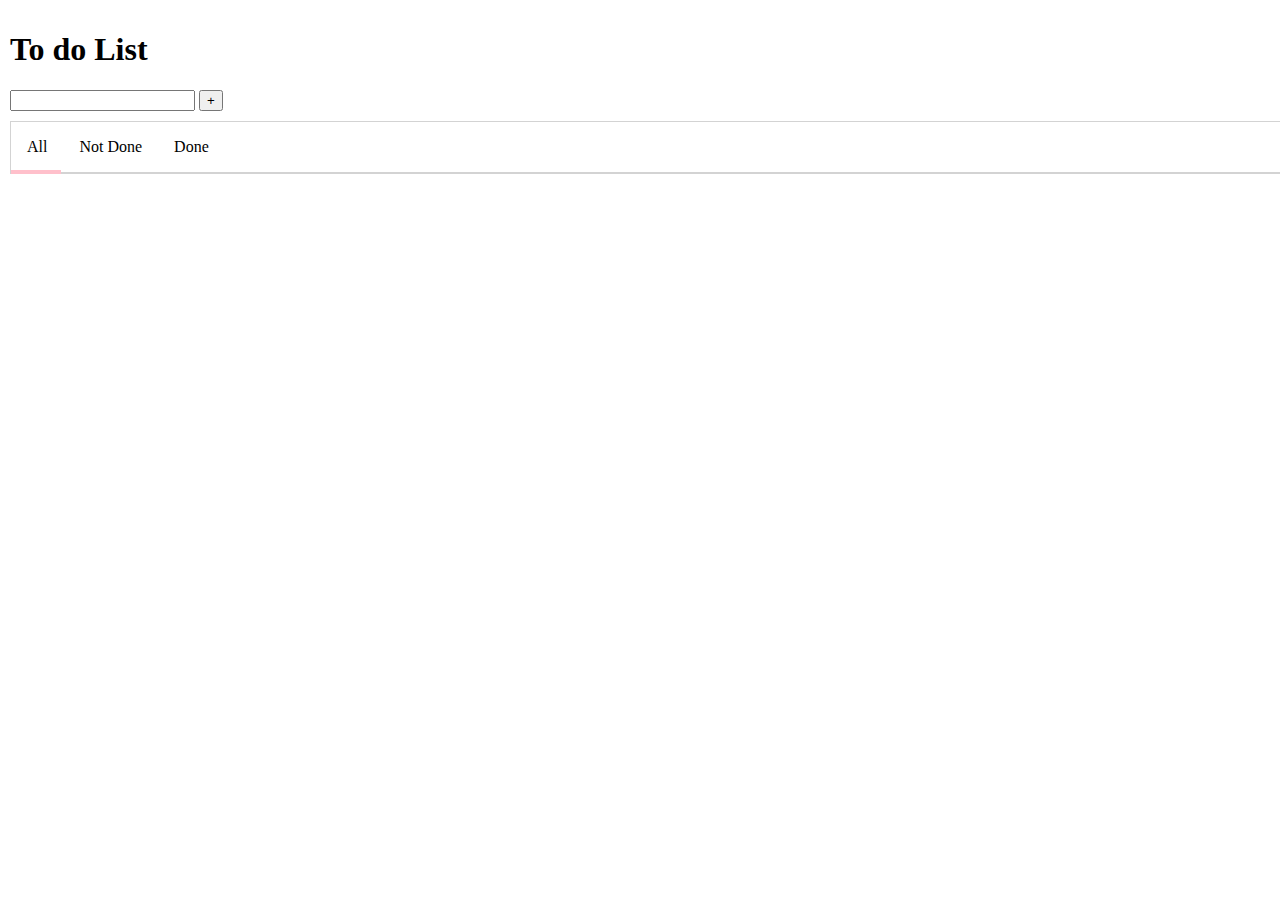
<file: study-project/2_toDo/index.html>
<!DOCTYPE html>
<html lang="en">
  <head>
    <meta charset="UTF-8" />
    <meta http-equiv="X-UA-Compatible" content="IE=edge" />
    <meta name="viewport" content="width=device-width, initial-scale=1.0" />
    <title>Document</title>
    <script
      src="https://cdn.jsdelivr.net/npm/bootstrap@5.3.0-alpha1/dist/js/bootstrap.min.js"
      integrity="sha384-mQ93GR66B00ZXjt0YO5KlohRA5SY2XofN4zfuZxLkoj1gXtW8ANNCe9d5Y3eG5eD"
      crossorigin="anonymous"
    ></script>
    <link rel="stylesheet" href="style.css" />
  </head>
  <body>
    <div class="container">
      <h1>To do List</h1>
      <section class="input-area">
        <input type="text" id="task-input" />
        <button id="add-button">+</button>
      </section>

      <section class="task-area">
        <div class="task-tabs">
          <div id="under-line"></div>
          <div id="all">All</div>
          <div id="onGoing">Not Done</div>
          <div id="done">Done</div>
        </div>
        <div id="task-board">
          <!-- <div class="task">
            <div>Go Home</div>
            <div>
              <button>Check</button>
              <button>Delete</button>
            </div>
          </div> -->
        </div>
      </section>
    </div>

    <script
      src="https://cdn.jsdelivr.net/npm/@popperjs/core@2.11.6/dist/umd/popper.min.js"
      integrity="sha384-oBqDVmMz9ATKxIep9tiCxS/Z9fNfEXiDAYTujMAeBAsjFuCZSmKbSSUnQlmh/jp3"
      crossorigin="anonymous"
    ></script>
    <script src="main.js"></script>
  </body>
</html>
</file>
<file: study-project/2_toDo/style.css>
body {
  margin: 0;
  background-image: url("image/images.jpeg");
  background-repeat: no-repeat;
  background-size: cover;
}

.container {
  background-color: white;
  min-height: 100vh;
  width: 1400px;
  margin: auto;
  box-shadow: rgba(0, 0, 0, 0.25) 0px 54px 55px,
    rgba(0, 0, 0, 0.12) 0px -12px 30px, rgba(0, 0, 0, 0.12) 0px 4px 6px,
    rgba(0, 0, 0, 0.17) 0px 12px 13px, rgba(0, 0, 0, 0.09) 0px -3px 5px;
  padding-left: 10px;
  padding-top: 10px;
}

.input-area {
  padding-bottom: 10px;
}

.task-area {
  border: 1px solid lightgray;
}

.task-tabs {
  display: flex;
  border-bottom: 1px solid lightgray;
  position: relative;
}

.task-tabs div {
  padding: 1em;
}

#under-line {
  height: 4px;
  background-color: pink;
  position: absolute;
  width: 50px;
  left: 0px;
  top: 48px;
  padding: 0px;
}

.task {
  display: flex;
  justify-content: space-between;
  padding: 1em;
}

.task-done {
  text-decoration: line-through;
}

.task-tabs div {
  cursor: pointer;
}
</file>
